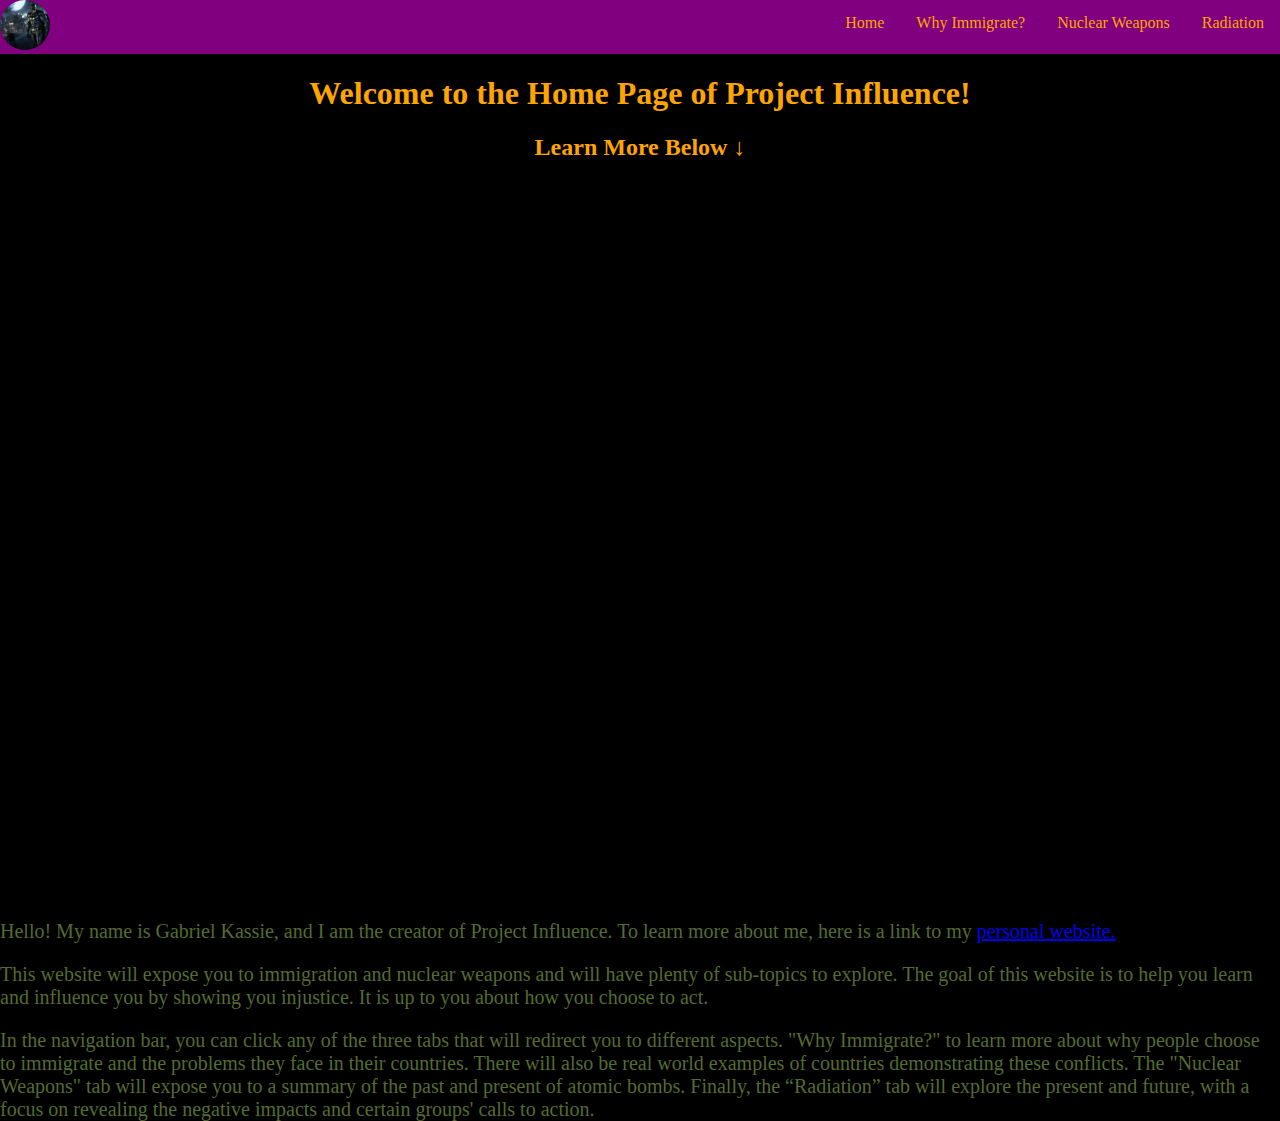
<file: index.html>
<!DOCTYPE html>
<html>

<head>
  <meta charset="utf-8">
  <meta name="viewport" content="width=device-width">
  <title>Project Influence</title>
  <link rel="icon" href="assets/batmanak.jpg">
  <link href="style_index.css" rel="stylesheet" type="text/css"/>
  <script src="https://replit.com/public/js/replit-badge-v2.js" theme="dark" position="bottom-right"></script>
</head>

<body>
  <div class="background">
    <nav>
      <ul>
        <li><a href="radiation.html">Radiation</a></li>
        <li><a href="nuclear weapons.html">Nuclear Weapons</a></li>
        <li><a href="why.html">Why Immigrate?</a></li>
        <li><a href="index.html">Home</a></li>
        <img class="profile" src="assets/batmanak.jpg">
      </ul>
    </nav>
    <h1>Welcome to the Home Page of Project Influence!</p>
    <h2>Learn More Below ↓</h2>
  </div>

  <p>Hello! My name is Gabriel Kassie, and I am the creator of Project Influence. To learn more about me, here is a
    link to my <a href="https://gkassie.github.io/" target="blank">personal website.</a></p>
  <p>This website will expose you to immigration and nuclear weapons and will have plenty of sub-topics to explore.
    The goal of this website is to help you learn and influence you by showing you injustice. It is up to you about
    how you choose to act.</p>
  <p>In the navigation bar, you can click any of the three tabs that will redirect you to different aspects. "Why
    Immigrate?" to learn more about why people choose to immigrate and the problems they face in their countries.
    There will also be real world examples of countries demonstrating these conflicts. The "Nuclear Weapons" tab will
    expose you to a summary of the past and present of atomic bombs. Finally, the “Radiation” tab will explore the
    present and future,
    with a focus on revealing the negative impacts and certain groups' calls to action.</p>
</body>

</html>
</file>
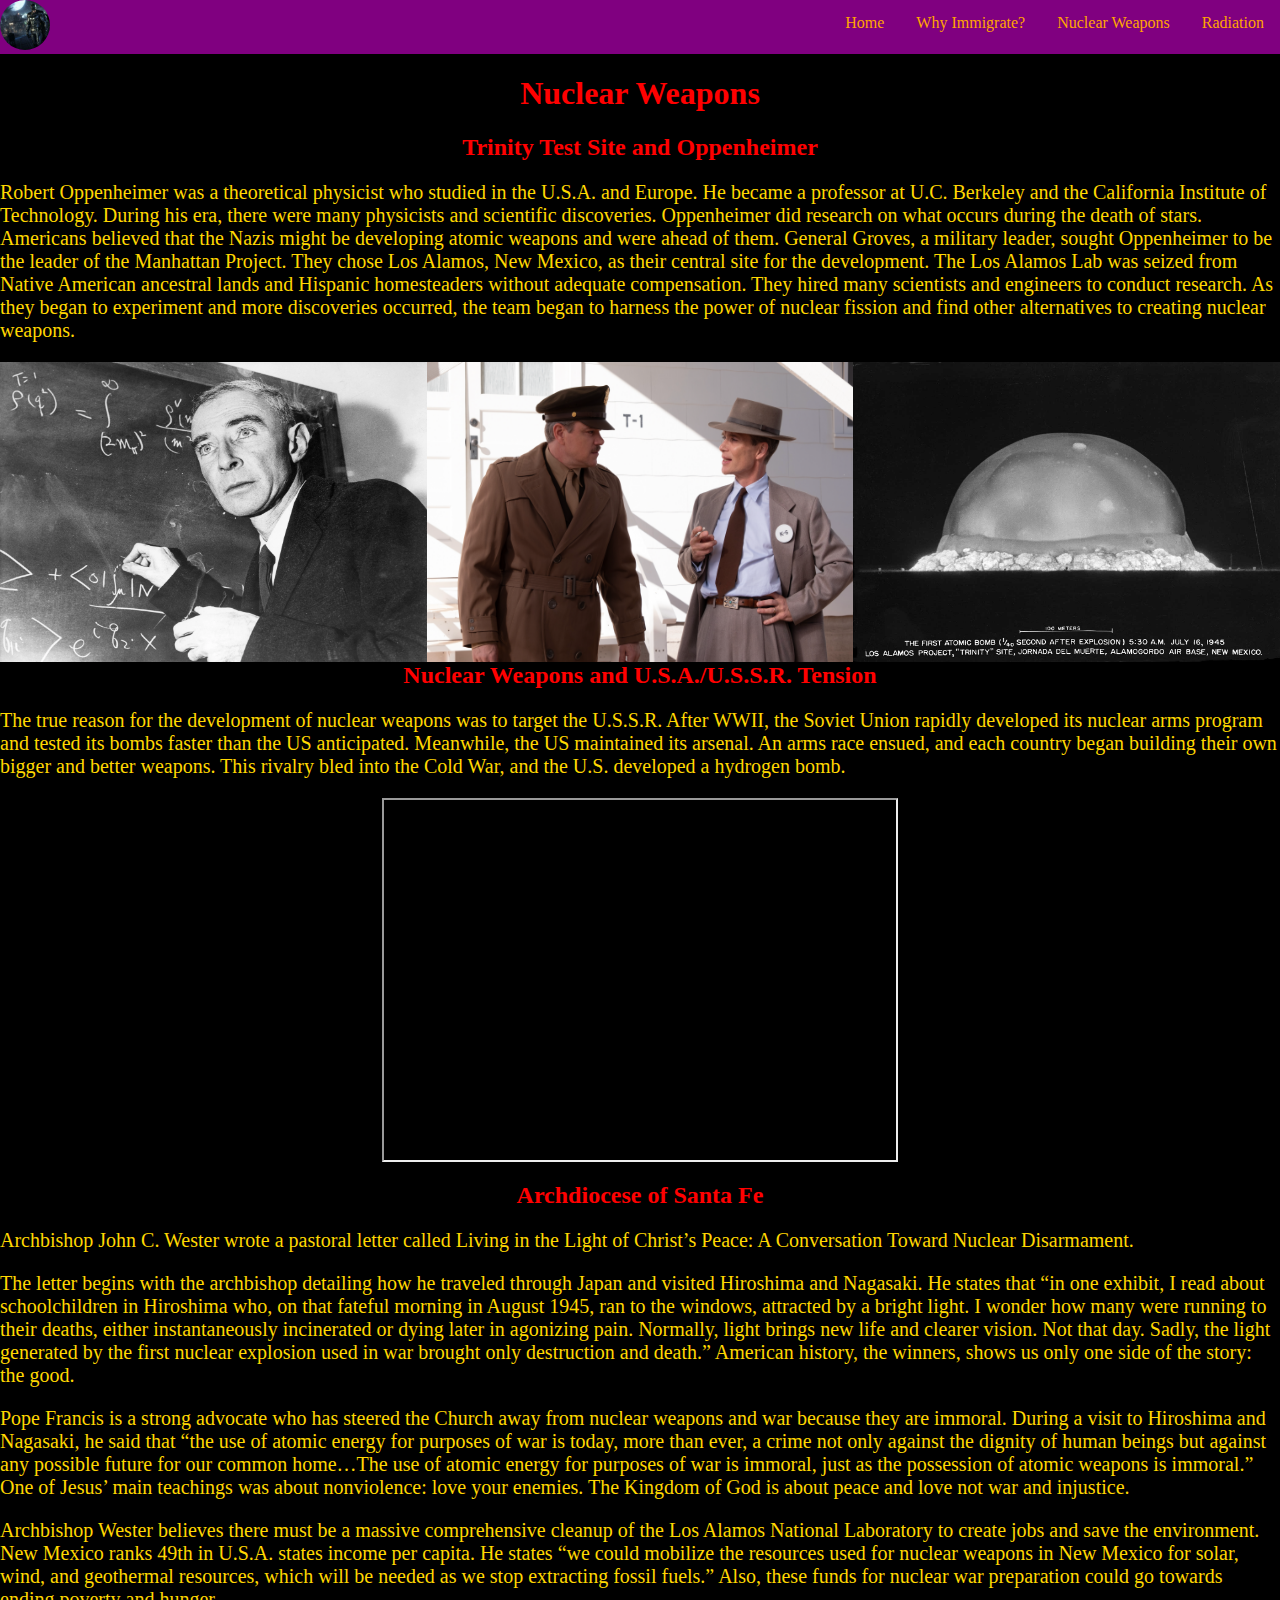
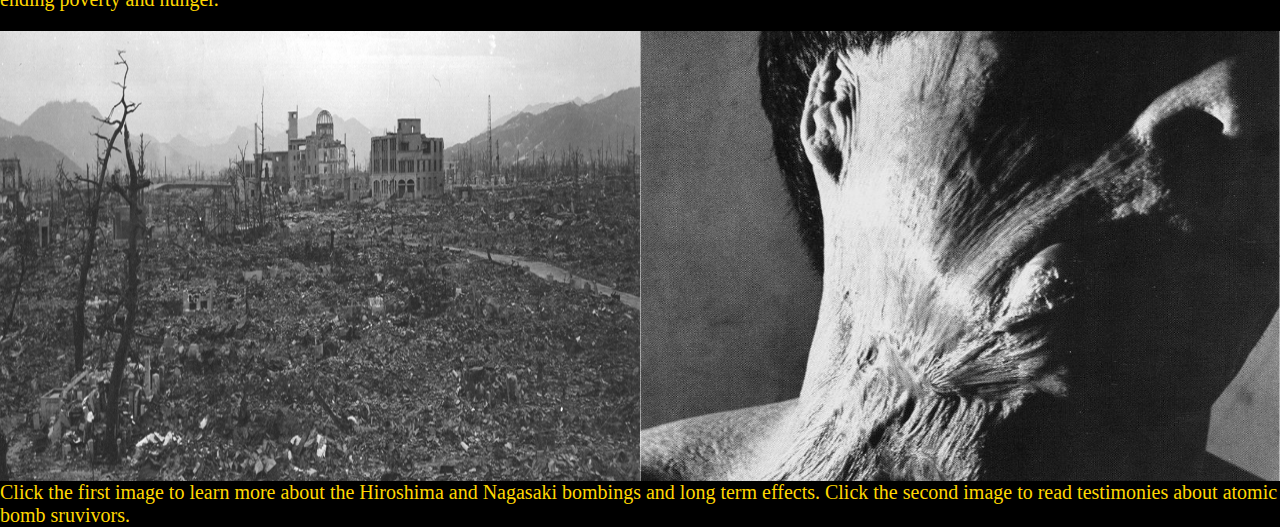
<file: nuclear weapons.html>
<!DOCTYPE html>
<html>

<head>
  <meta charset="utf-8">
  <meta name="viewport" content="width=device-width">
  <title>Nuclear Weapons</title>
  <link rel="icon" href="assets/batmanak.jpg">
  <link href="style_nuclear_weapons.css" rel="stylesheet" type="text/css"/>
  <script src="https://replit.com/public/js/replit-badge-v2.js" theme="dark" position="bottom-right"></script>
</head>

<body>
  <nav>
    <ul>
      <li><a href="radiation.html">Radiation</a></li>
      <li><a href="nuclear weapons.html">Nuclear Weapons</a></li>
      <li><a href="why.html">Why Immigrate?</a></li>
      <li><a href="index.html">Home</a></li>
      <img class="profile" src="assets/batmanak.jpg">
    </ul>
  </nav>

  <h1>Nuclear Weapons</h1>
  <h2>Trinity Test Site and Oppenheimer</h2>
  <p>Robert Oppenheimer was a theoretical physicist who studied in the U.S.A. and Europe. He became a professor at U.C.
    Berkeley and the California Institute of Technology. During his era, there were many physicists and scientific
    discoveries. Oppenheimer did research on what occurs during the death of stars. Americans believed that the Nazis
    might be developing atomic weapons and were ahead of them. General Groves, a military leader, sought Oppenheimer to
    be the leader of the Manhattan Project. They chose Los Alamos, New Mexico, as their central site for the
    development. The Los Alamos Lab was seized from Native American ancestral lands and Hispanic homesteaders without
    adequate compensation. They hired many scientists and engineers to conduct research. As they began to experiment and
    more discoveries occurred, the team began to harness the power of nuclear fission and find other alternatives to
    creating nuclear weapons.</p>
  <div class="column"><img src=assets/Oppenheimer.webp></div>
  <div class="column"><img src=assets/OppenheimerGroves.png></div>
  <div class="column"><img src=assets/TrinityTest.jpeg></div>

  <h2>Nuclear Weapons and U.S.A./U.S.S.R. Tension</h2>
  <p>The true reason for the development of nuclear weapons was to target the U.S.S.R. After WWII, the Soviet Union
    rapidly developed its nuclear arms program and tested its bombs faster than the US anticipated. Meanwhile, the US
    maintained its arsenal. An arms race ensued, and each country began building their own bigger and better weapons.
    This rivalry bled into the Cold War, and the U.S. developed a hydrogen bomb.</p>
  <iframe src=https://www.youtube.com/embed/Gr3fwKGlYyw allowfullscreen></iframe>

  <h2>Archdiocese of Santa Fe</h2>
  <p>Archbishop John C. Wester wrote a pastoral letter called Living in the Light of Christ’s Peace: A Conversation
    Toward Nuclear Disarmament.</p>
  <p>The letter begins with the archbishop detailing how he traveled through Japan and visited Hiroshima and Nagasaki.
    He states that “in one exhibit, I read about schoolchildren in Hiroshima who, on that fateful morning in August
    1945, ran to the windows, attracted by a bright light. I wonder how many were running to their deaths, either
    instantaneously incinerated or dying later in agonizing pain. Normally, light brings new life and clearer vision.
    Not that day. Sadly, the light generated by the first nuclear explosion used in war brought only destruction and
    death.” American history, the winners, shows us only one side of the story: the good.</p>
  <p>Pope Francis is a strong advocate who has steered the Church away from nuclear weapons and war because they are
    immoral. During a visit to Hiroshima and Nagasaki, he said that “the use of atomic energy for purposes of war is
    today, more than ever, a crime not only against the dignity of human beings but against any possible future for our
    common home…The use of atomic energy for purposes of war is immoral, just as the possession of atomic weapons is
    immoral.” One of Jesus’ main teachings was about nonviolence: love your enemies. The Kingdom of God is about peace
    and love not war and injustice.</p>
  <p>Archbishop Wester believes there must be a massive comprehensive cleanup of the Los Alamos National Laboratory to
    create jobs and save the environment. New Mexico ranks 49th in U.S.A. states income per capita. He states “we could
    mobilize the resources used for nuclear weapons in New Mexico for solar, wind, and geothermal resources, which will
    be needed as we stop extracting fossil fuels.” Also, these funds for nuclear war preparation could go towards ending
    poverty and hunger.</p>

  <a href="https://www.icanw.org/hiroshima_and_nagasaki_bombings" target="blank">
    <div class="side_img"><img src=assets/HiroshimaNagasaki.jpeg></div>
  </a>
  <a href="https://blogs.icrc.org/law-and-policy/2016/08/09/hiroshima-nagasaki-atomic-bomb-survivors/" target="blank">
    <div class="side_img"><img src=assets/LifeAfterBombings.jpeg></div>
  </a>
  <div class="side_text"><span>Click the first image to learn more about the Hiroshima and Nagasaki bombings and long term effects. Click the second image to read testimonies about atomic bomb sruvivors.</span></div>
  
</body>

</html>
</file>
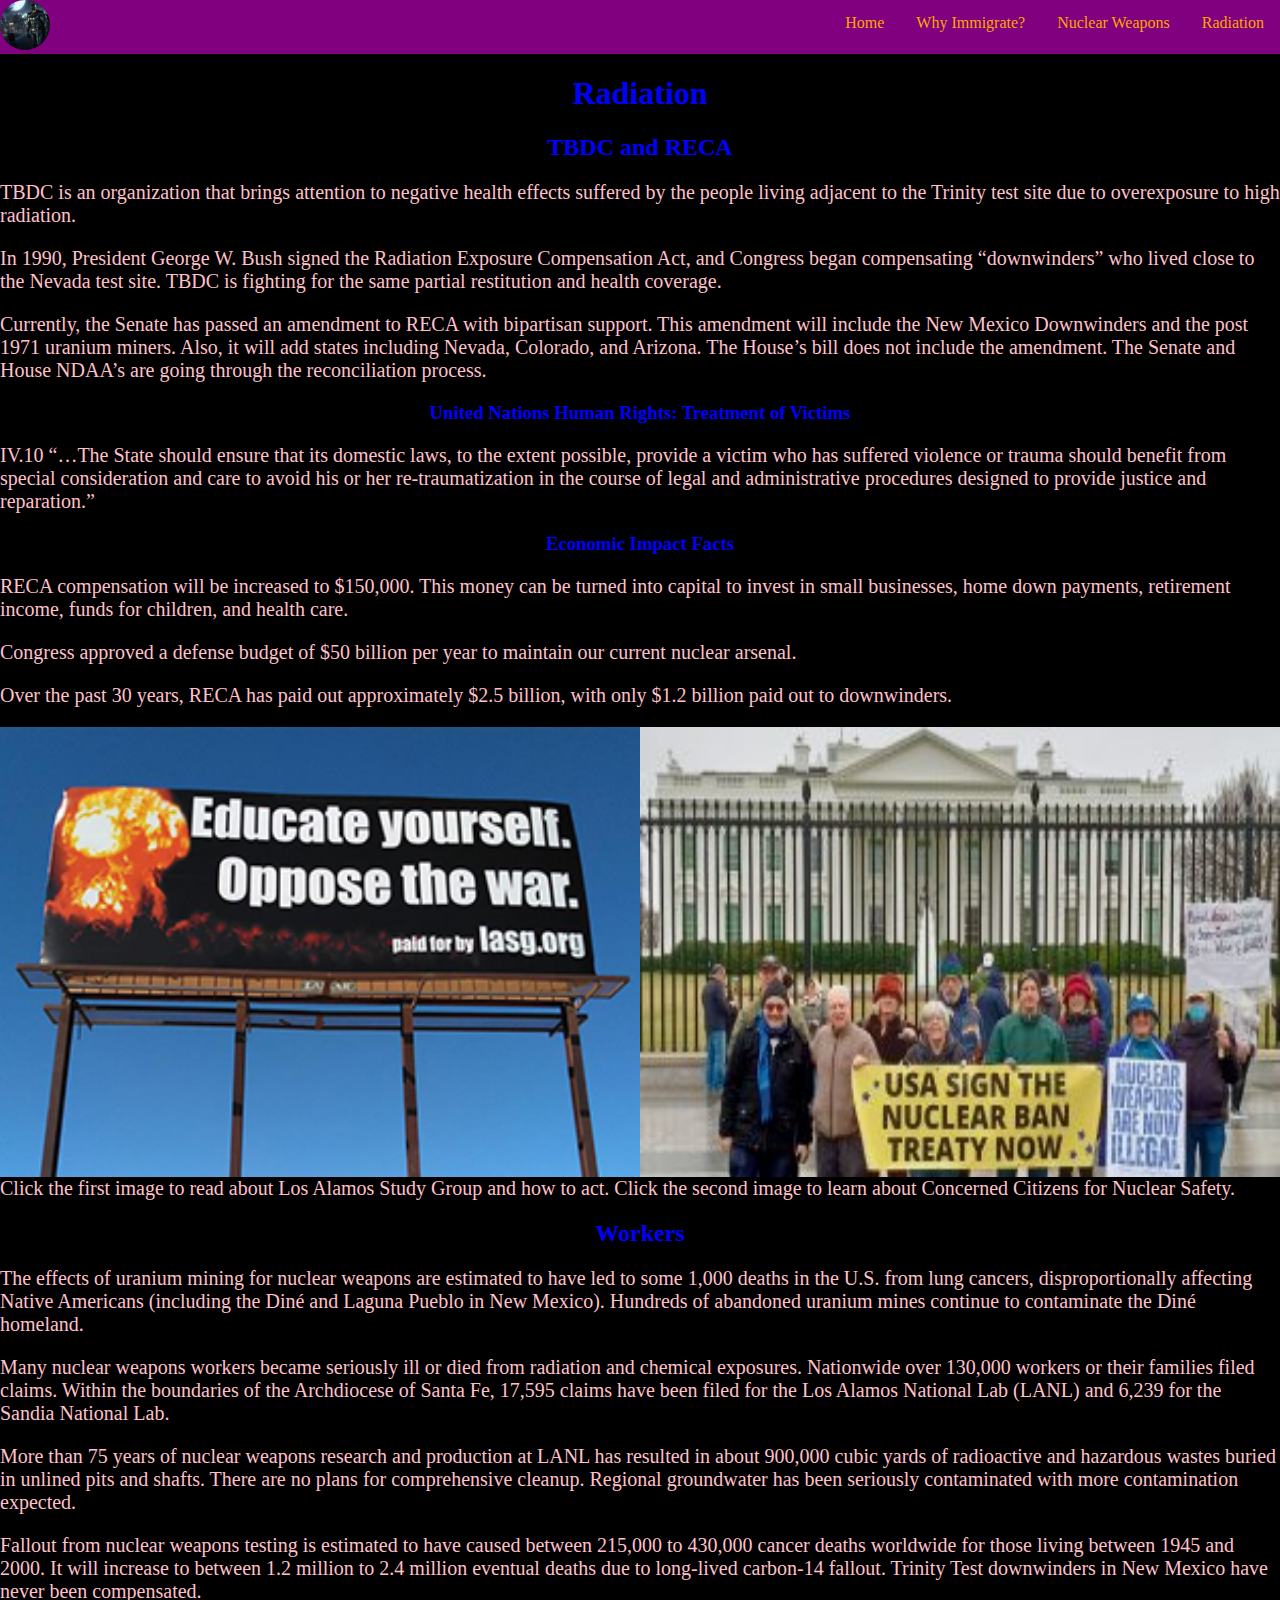
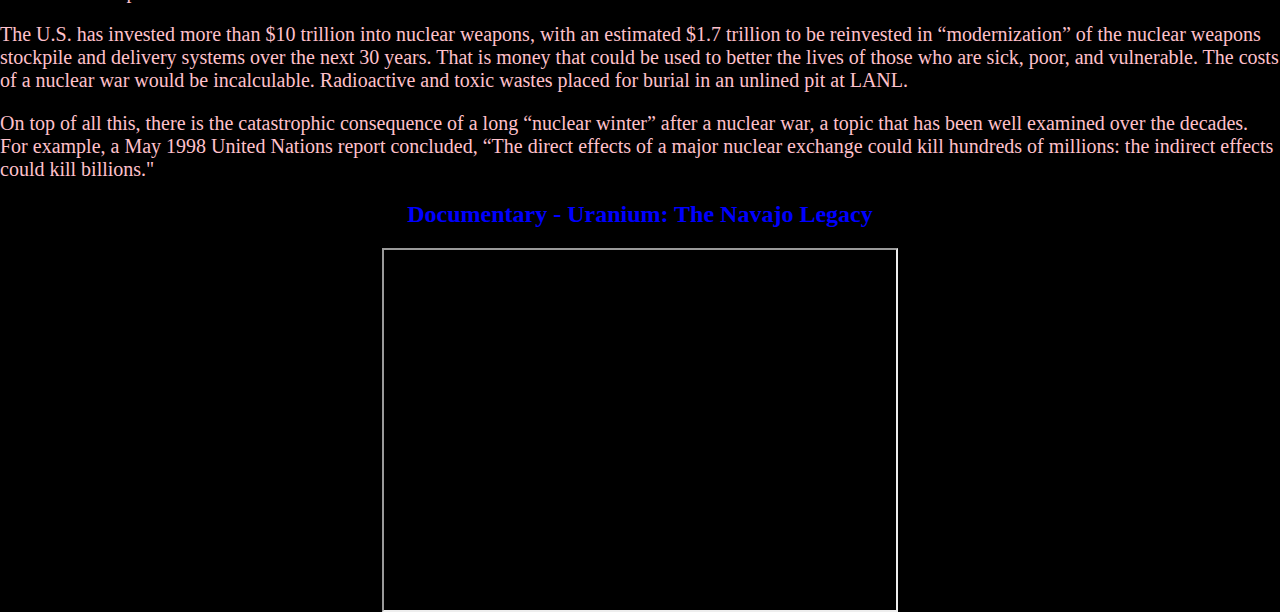
<file: radiation.html>
<!DOCTYPE html>
<html>

<head>
  <meta charset="utf-8">
  <meta name="viewport" content="width=device-width">
  <title>Radiation</title>
  <link rel="icon" href="assets/batmanak.jpg">
  <link href="style_radiation.css" rel="stylesheet" type="text/css"/>
  <script src="https://replit.com/public/js/replit-badge-v2.js" theme="dark" position="bottom-right"></script>
</head>

<body>
  <nav>
    <ul>
      <li><a href="radiation.html">Radiation</a></li>
      <li><a href="nuclear weapons.html">Nuclear Weapons</a></li>
      <li><a href="why.html">Why Immigrate?</a></li>
      <li><a href="index.html">Home</a></li>
      <img class="profile" src="assets/batmanak.jpg">
    </ul>
  </nav>
  
  <h1>Radiation</h1>
  <h2>TBDC and RECA</h2>
  <p>TBDC is an organization that brings attention to negative health effects suffered by the people living adjacent to
    the Trinity test site due to overexposure to high radiation.</p>
  <p>In 1990, President George W. Bush signed the Radiation Exposure Compensation Act, and Congress began compensating
    “downwinders” who lived close to the Nevada test site. TBDC is fighting for the same partial restitution and health
    coverage.</p>
  <p>Currently, the Senate has passed an amendment to RECA with bipartisan support. This amendment will include the New
    Mexico Downwinders and the post 1971 uranium miners. Also, it will add states including Nevada, Colorado, and
    Arizona. The House’s bill does not include the amendment. The Senate and House NDAA’s are going through the
    reconciliation process.</p>
  <h3>United Nations Human Rights: Treatment of Victims</h3>
  <p>IV.10 “…The State should ensure that its domestic laws, to the extent possible, provide a victim who has suffered
    violence or trauma should benefit from special consideration and care to avoid his or her re-traumatization in the
    course of legal and administrative procedures designed to provide justice and reparation.”
  <h3>Economic Impact Facts</h3>
  <p>RECA compensation will be increased to $150,000. This money can be turned into capital to invest in small
    businesses, home down payments, retirement income, funds for children, and health care.</p>
  <p>Congress approved a defense budget of $50 billion per year to maintain our current nuclear arsenal.</p>
  <p>Over the past 30 years, RECA has paid out approximately $2.5 billion, with only $1.2 billion paid out to
    downwinders.</p>
  <a href="https://lasg.org/what.htm" target="blank">
    <div class="side_img"><img src=assets/LosAlamosUkraineWar.jpeg></div>
  </a>
  <a href="https://nuclearactive.org/" target="blank">
    <div class="side_img"><img src=assets/ConcernedCitizens.jpeg></div>
  </a>
  <div class="side_text"><span>Click the first image to read about Los Alamos Study Group and how to act. Click the second image to learn about Concerned Citizens for Nuclear Safety.</span></div>

  <h2>Workers</h2>
  <p>The effects of uranium mining for nuclear weapons are estimated to have led to some 1,000 deaths in the U.S. from
    lung cancers, disproportionally affecting Native Americans (including the Diné and Laguna Pueblo in New Mexico).
    Hundreds of abandoned uranium mines continue to contaminate the Diné homeland.</p>
  <p>Many nuclear weapons workers became seriously ill or died from radiation and chemical exposures. Nationwide over
    130,000 workers or their families filed claims. Within the boundaries of the Archdiocese of Santa Fe, 17,595 claims
    have been filed for the Los Alamos National Lab (LANL) and 6,239 for the Sandia National Lab.</p>
  <p>More than 75 years of nuclear weapons research and production at LANL has resulted in about 900,000 cubic yards of
    radioactive and hazardous wastes buried in unlined pits and shafts. There are no plans for comprehensive cleanup.
    Regional groundwater has been seriously contaminated with more contamination expected.</p>
  <p>Fallout from nuclear weapons testing is estimated to have caused between 215,000 to 430,000 cancer deaths worldwide
    for those living between 1945 and 2000. It will increase to between 1.2 million to 2.4 million eventual deaths due
    to long-lived carbon-14 fallout. Trinity Test downwinders in New Mexico have never been compensated.</p>
  <p>The U.S. has invested more than $10 trillion into nuclear weapons, with an estimated $1.7 trillion to be reinvested
    in “modernization” of the nuclear weapons stockpile and delivery systems over the next 30 years. That is money that
    could be used to better the lives of those who are sick, poor, and vulnerable. The costs of a nuclear war would be
    incalculable. Radioactive and toxic wastes placed for burial in an unlined pit at LANL.</p>
  <p>On top of all this, there is the catastrophic consequence of a long “nuclear winter” after a nuclear war, a topic
    that has been well examined over the decades. For example, a May 1998 United Nations report concluded, “The direct
    effects of a major nuclear exchange could kill hundreds of millions: the indirect effects could kill billions."</p>
  
  <h2>Documentary - Uranium: The Navajo Legacy</h2>
  <iframe src=https://www.youtube.com/embed/OxAB1REv4rY allowfullscreen</iframe>
</body>

</html>
</file>
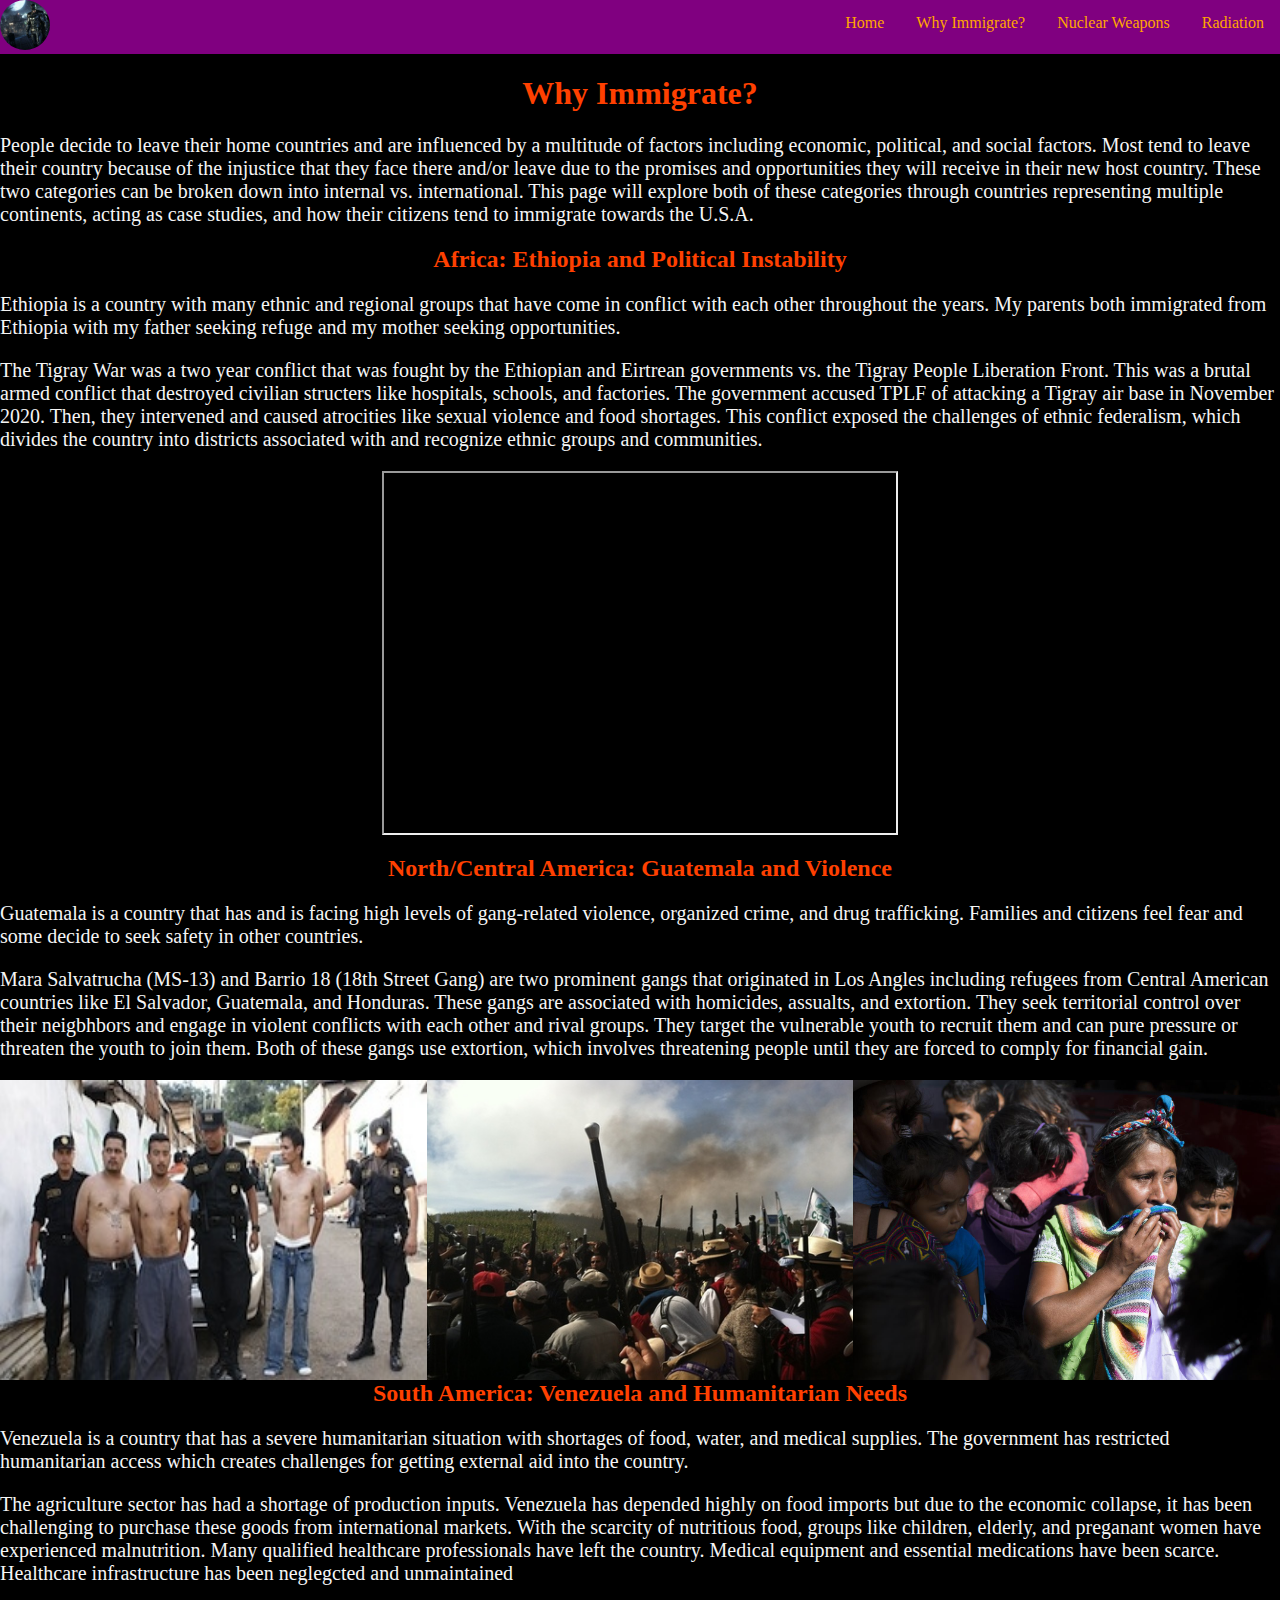
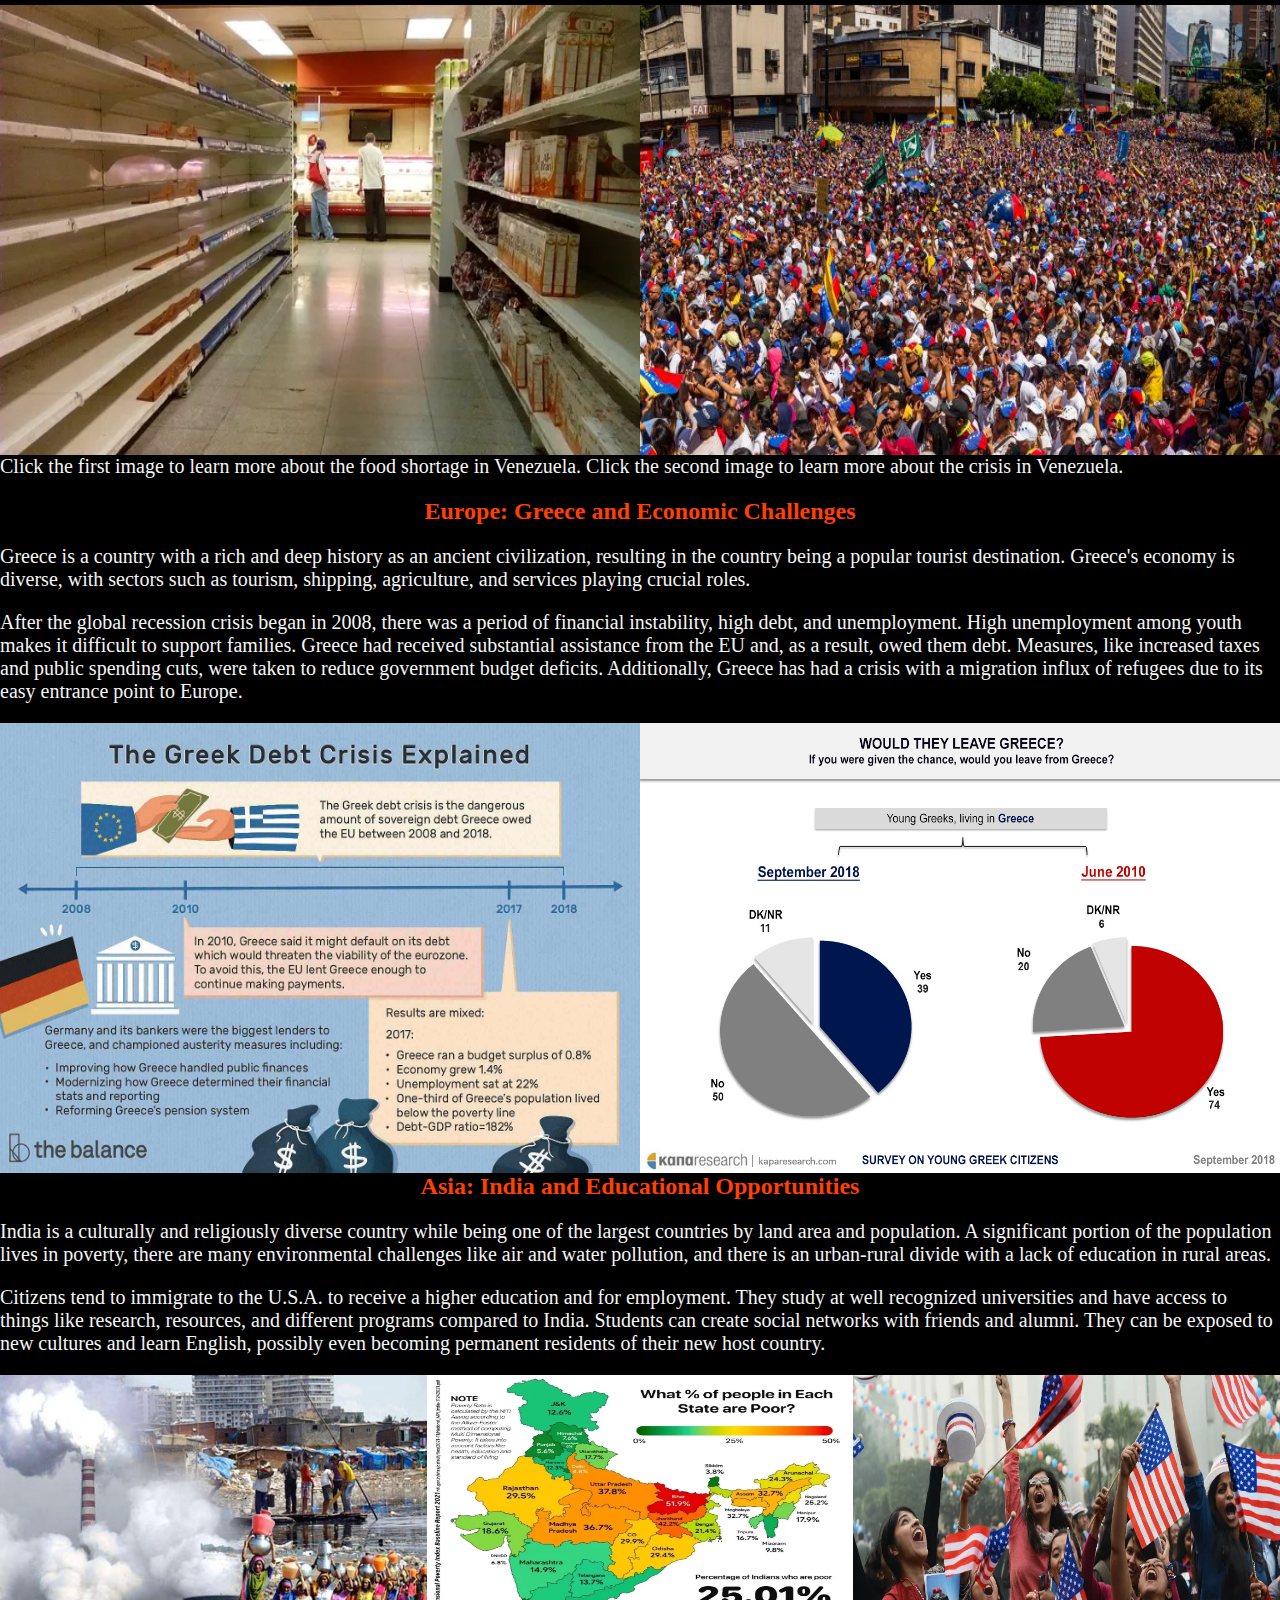
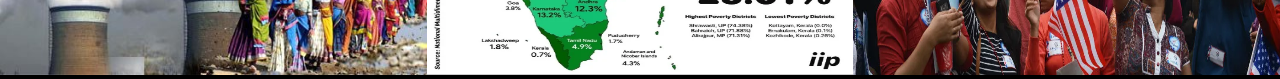
<file: why.html>
<!DOCTYPE html>
<html>

<head>
  <meta charset="utf-8">
  <meta name="viewport" content="width=device-width">
  <title>Why Immigrate?</title>
  <link rel="icon" href="assets/batmanak.jpg">
  <link href="style_why.css" rel="stylesheet" type="text/css"/>
  <script src="https://replit.com/public/js/replit-badge-v2.js" theme="dark" position="bottom-right"></script>
</head>

<body>
  <nav>
    <ul>
      <li><a href="radiation.html">Radiation</a></li>
      <li><a href="nuclear weapons.html">Nuclear Weapons</a></li>
      <li><a href="why.html">Why Immigrate?</a></li>
      <li><a href="index.html">Home</a></li>
      <img class="profile" src="assets/batmanak.jpg">
    </ul>
  </nav>

  <h1>Why Immigrate?</h1>
  <p>People decide to leave their home countries and are influenced by a multitude of factors including economic,
    political, and social factors. Most tend to leave their country because of the injustice that they face there and/or
    leave due to the promises and opportunities they will receive in their new host country. These two categories can be
    broken down into internal vs. international. This page will explore both of these categories through countries
    representing multiple continents, acting as case studies, and how their citizens tend to immigrate towards the
    U.S.A.</p>

  <h2>Africa: Ethiopia and Political Instability</h2>
  <p>Ethiopia is a country with many ethnic and regional groups that have come in conflict with each other throughout
    the years. My parents both immigrated from Ethiopia with my father seeking refuge and my mother seeking
    opportunities.</p>
  <p>The Tigray War was a two year conflict that was fought by the Ethiopian and Eirtrean governments vs. the Tigray
    People Liberation Front. This was a brutal armed conflict that destroyed civilian structers like hospitals, schools,
    and factories. The government accused TPLF of attacking a Tigray air base in November 2020. Then, they intervened
    and caused atrocities like sexual violence and food shortages. This conflict exposed the challenges of ethnic
    federalism, which divides the country into districts associated with and recognize ethnic groups and communities.
  </p>
  <iframe src=https://www.youtube.com/embed/Lh3difqQV9U></iframe>

  <h2>North/Central America: Guatemala and Violence</h2>
  <p>Guatemala is a country that has and is facing high levels of gang-related violence, organized crime, and drug
    trafficking. Families and citizens feel fear and some decide to seek safety in other countries.</p>
  <p>Mara Salvatrucha (MS-13) and Barrio 18 (18th Street Gang) are two prominent gangs that originated in Los Angles
    including refugees from Central American countries like El Salvador, Guatemala, and Honduras. These gangs are
    associated with homicides, assualts, and extortion. They seek territorial control over their neigbhbors and engage
    in violent conflicts with each other and rival groups. They target the vulnerable youth to recruit them and can pure
    pressure or threaten the youth to join them. Both of these gangs use extortion, which involves threatening people
    until they are forced to comply for financial gain.</p>
  <div class="column"><img src=assets/MS13Barrio18.webp></div>
  <div class="column"><img src=assets/Violence.jpeg></div>
  <div class="column"><img src=assets/DeathTreats.jpeg></div>

  <h2>South America: Venezuela and Humanitarian Needs</h2>
  <p>Venezuela is a country that has a severe humanitarian situation with shortages of food, water, and medical
    supplies. The government has restricted humanitarian access which creates challenges for getting external aid into
    the country.</p>

  <p>The agriculture sector has had a shortage of production inputs. Venezuela has depended highly on food imports but
    due to the economic collapse, it has been challenging to purchase these goods from international markets. With the
    scarcity of nutritious food, groups like children, elderly, and preganant women have experienced malnutrition. Many
    qualified healthcare professionals have left the country. Medical equipment and essential medications have been
    scarce. Healthcare infrastructure has been neglegcted and unmaintained </p>

  <a href="https://www.npr.org/sections/goatsandsoda/2022/01/11/1071485460/why-the-kids-of-venezuela-arent-getting-enough-to-eat"
    target="blank">
    <div class="side_img"><img src=assets/FoodShortage.webp></div>
  </a>
  <a href="https://www.worldvision.org/disaster-relief-news-stories/venezuela-crisis-facts" target="blank">
    <div class="side_img"><img src=assets/VenezuelaCrisis.jpeg></div>
  </a>
  <div class="side_text"><span>Click the first image to learn more about the food shortage in Venezuela. Click the
      second image to learn more about the crisis in Venezuela.</span></div>

  <h2>Europe: Greece and Economic Challenges</h2>
  <p>Greece is a country with a rich and deep history as an ancient civilization, resulting in the country being a
    popular tourist destination. Greece's economy is diverse, with sectors such as tourism, shipping, agriculture, and
    services playing crucial roles.</p>

  <p>After the global recession crisis began in 2008, there was a period of financial instability, high debt, and
    unemployment. High unemployment among youth makes it difficult to support families. Greece had received substantial
    assistance from the EU and, as a result, owed them debt. Measures, like increased taxes and public spending cuts,
    were taken to reduce government budget deficits. Additionally, Greece has had a crisis with a migration influx of
    refugees due to its easy entrance point to Europe. </p>

  <div class="side_img"><img src=assets/GreekDebtCrisis.jpeg></div>
  <div class="side_img"><img src=assets/WouldYouLeaveGreece.jpeg></div>

  <h2>Asia: India and Educational Opportunities</h2>
  <p>India is a culturally and religiously diverse country while being one of the largest countries by land area and
    population. A significant portion of the population lives in poverty, there are many environmental challenges like
    air and water pollution, and there is an urban-rural divide with a lack of education in rural areas. </p>

  <p>Citizens tend to immigrate to the U.S.A. to receive a higher education and for employment. They study at well
    recognized universities and have access to things like research, resources, and different programs compared to
    India. Students can create social networks with friends and alumni. They can be exposed to new cultures and learn
    English, possibly even becoming permanent residents of their new host country.</p>

  <div class="column"><img src=assets/IndiaEnvironmentalCrisis.jpeg></div>
  <div class="column"><img src=assets/IndiaPoverty.webp></div>
  <div class="column"><img src=assets/IndianImmigration.webp></div>
</body>

</html>
</file>
<file: style_index.css>
html,
body {
  height: 100%;
  width: 100%;
  background-color: black;
  background-size: cover;
  padding: 0;
  margin: 0;
}

h1,
h2 {
  color: orange;
  text-align: center;
}

ul {
  list-style-type: none;
  margin: 0;
  padding: 0;
  overflow: hidden;
  background-color: purple
}

li {
  float: right;
}

li a {
  display: block;
  color: orange;
  text-align: center;
  padding: 14px 16px;
  text-decoration: none;
}

p {
  color: darkolivegreen;
  font-size: 20px;
  text-align: left;
}

.background {
  height: 100%;
  width: 100%;
  background-image: url('https://hips.hearstapps.com/digitalspyuk.cdnds.net/16/23/1465483432-tumblr-mbv04nbvai1qg6rkio1-500.gif');
  background-size: cover;
  padding: 0;
  margin: 0;
}

.profile {
  margin-top: auto;
  margin-bottom: auto;
  border-radius: 9999px;
  height: 50px;
  width: 50px;
}
</file>
<file: style_nuclear_weapons.css>
html,
body {
  height: 100%;
  width: 100%;
  background-color: black;
  background-size: cover;
  padding: 0;
  margin: 0;
}

h1,
h2 {
  color: red;
  text-align: center;
}

ul {
  list-style-type: none;
  margin: 0;
  padding: 0;
  overflow: hidden;
  background-color: purple;
}

li {
  float: right;
}

li a {
  display: block;
  color: orange;
  text-align: center;
  padding: 14px 16px;
  text-decoration: none;
}

p {
  color: gold;
  font-size: 20px;
  text-align: left;
}

iframe {
  display: block;
  margin-right: auto;
  margin-left: auto;
  width: 40%;
  height: 40%;
}

img {
  width: 100%;
  height: 100%;
}

.column {
  float: left;
  width: 33.33%;
  height: 33.33%;
}

.side_text {
  color: gold;
  text-align: left;
  font-size: 20px;
}

.side_img {
  float: left;
  width: 50%;
  height: 50%;
}

.profile {
    margin-top: auto;
    margin-bottom: auto;
    border-radius: 9999px;
    height: 50px;
    width: 50px;
}
</file>
<file: style_radiation.css>
html,
body {
  height: 100%;
  width: 100%;
  background-color: black;
  background-size: cover;
  padding: 0;
  margin: 0;
}

h1,
h2,
h3 {
  color: blue;
  text-align: center;
}

ul {
  list-style-type: none;
  margin: 0;
  padding: 0;
  overflow: hidden;
  background-color: purple
}

li {
  float: right;
}

li a {
  display: block;
  color: orange;
  text-align: center;
  padding: 14px 16px;
  text-decoration: none;
}

p {
  color: pink;
  font-size: 20px;
  text-align: left;
}

iframe {
  display: block;
  margin-right: auto;
  margin-left: auto;
  width: 40%;
  height: 40%;
}

.column {
  float: left;
  width: 33.33%;
  height: 33.33%;
}

img {
  width: 100%;
  height: 100%;
}

.side_text {
  color: pink;
  text-align: left;
  font-size: 20px;
}

.side_img {
  float: left;
  width: 50%;
  height: 50%;
}

.profile {
    margin-top: auto;
    margin-bottom: auto;
    border-radius: 9999px;
    height: 50px;
    width: 50px;
}
</file>
<file: style_why.css>
html,
body {
  height: 100%;
  width: 100%;
  background-color: black;
  background-size: cover;
  padding: 0;
  margin: 0;
}

h1,
h2 {
  color: #ff4000;
  text-align: center;
}

ul {
  list-style-type: none;
  margin: 0;
  padding: 0;
  overflow: hidden;
  background-color: purple
}

li {
  float: right;
}

li a {
  display: block;
  color: orange;
  text-align: center;
  padding: 14px 16px;
  text-decoration: none;
}

p {
  color: whitesmoke;
  font-size: 20px;
  text-align: left;
}

iframe {
  display: block;
  margin-right: auto;
  margin-left: auto;
  width: 40%;
  height: 40%;
}

.column {
  float: left;
  width: 33.33%;
  height: 33.33%;
}

img {
  width: 100%;
  height: 100%;
}

.side_text {
  color: whitesmoke;
  text-align: left;
  font-size: 20px;
}

.side_img {
  float: left;
  width: 50%;
  height: 50%;
}

.profile {
    margin-top: auto;
    margin-bottom: auto;
    border-radius: 9999px;
    height: 50px;
    width: 50px;
}
</file>
